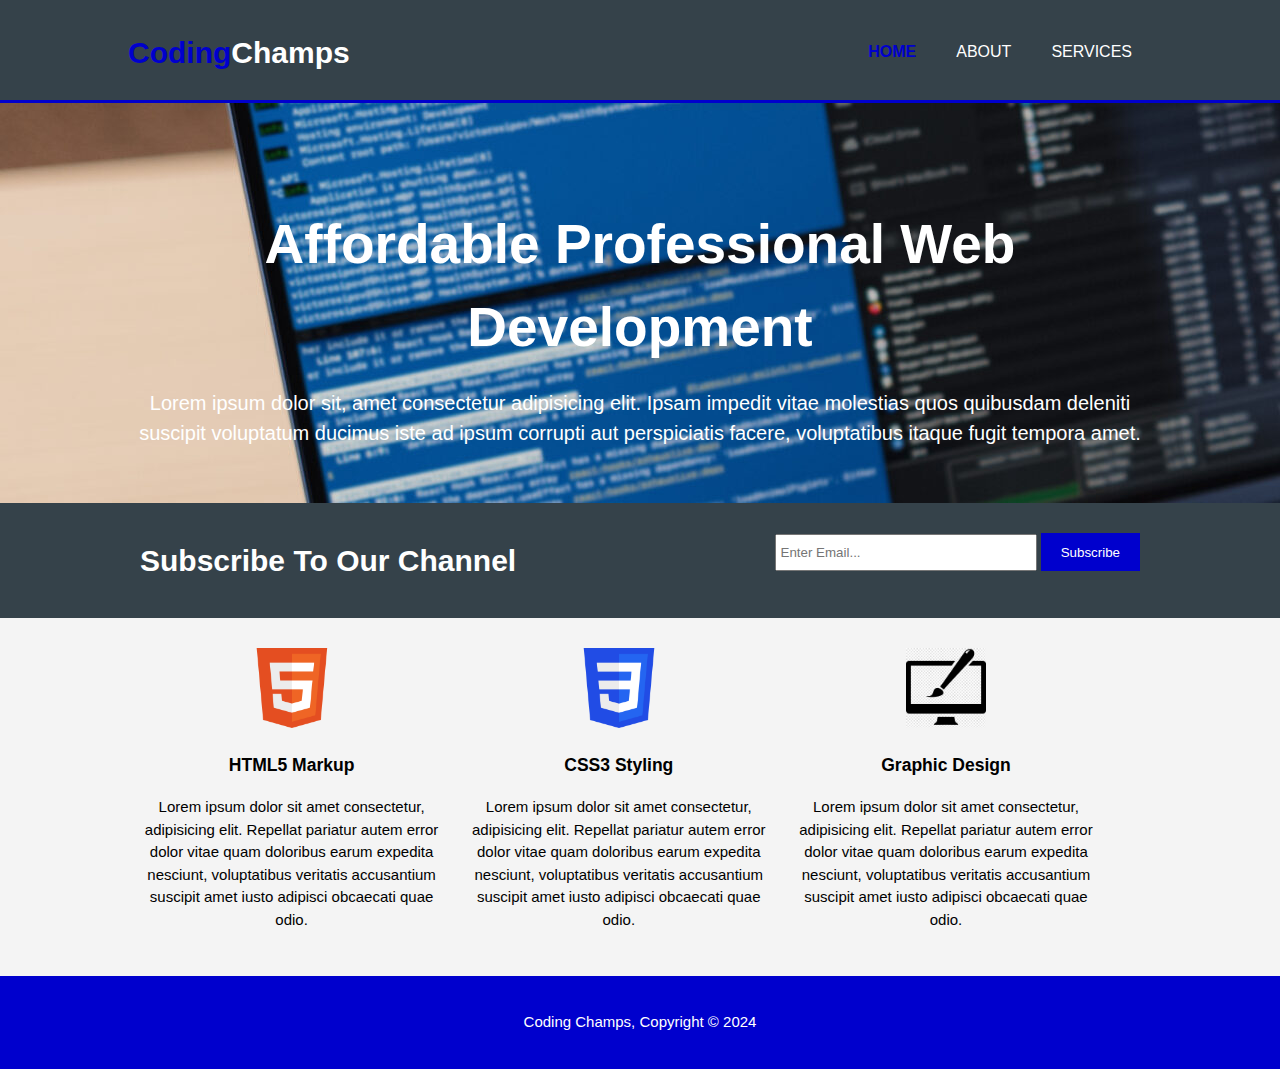
<file: index.html>
<!DOCTYPE html>
 <html lang="en">
  <head>
    <meta charset="UTF-8">
    <meta name="viewport" content="width=device-width, initial-scale=1.0">
     <meta name="description" content="Affordable Web Design">
     <meta name="Keywords" content="web design, affordable web design, professional web design">
    <meta name="author" content="ShadowX">
    <title>Coding Champs | Welcome</title>
<link rel="stylesheet" href="./css/style.css">
</head>
<body>
  <header>
    <div class="container">
      <div id="branding">
        <h1><span class="highlight">Coding</span>Champs</h1>
      </div>
      <nav>
        <ul>
          <li class="current"><a href="index.html">Home</a></li>
          <li><a href="about.html">About</a></li>
          <li><a href="services.html">Services</a></li>
        </ul>
      </nav>
    </div>
  </header>

  <section id="showcase">
    <div class="container">
      <h1>Affordable  Professional Web Development</h1>
      <p>Lorem ipsum dolor sit, amet consectetur adipisicing elit. Ipsam impedit vitae molestias quos quibusdam deleniti suscipit voluptatum ducimus iste ad ipsum corrupti aut perspiciatis facere, voluptatibus itaque fugit tempora amet.</p>
    </div>
  </section>

  <section id="newsletter">
    <div class="container">
      <h1>Subscribe To Our Channel</h1>
      <form>
        <input type="email" placeholder="Enter Email...">
        <button type="submit" class="button_1">Subscribe</button>
      </form>
    </div>
  </section>

  <section id="boxes">
    <div class="container">
      <div class="box">
        <img src="./img/Html.jpg">
        <h3>HTML5 Markup</h3>
        <p>Lorem ipsum dolor sit amet consectetur, adipisicing elit. Repellat pariatur autem error dolor vitae quam doloribus earum expedita nesciunt, voluptatibus veritatis accusantium suscipit amet iusto adipisci obcaecati quae odio.</p>
      </div>
      <div class="box">
        <img src="./img/CSS.jpg">
        <h3>CSS3 Styling</h3>
        <p>Lorem ipsum dolor sit amet consectetur, adipisicing elit. Repellat pariatur autem error dolor vitae quam doloribus earum expedita nesciunt, voluptatibus veritatis accusantium suscipit amet iusto adipisci obcaecati quae odio.</p>
      </div>
      <div class="box">
        <img src="./img/Graphic Design.jpg">
        <h3>Graphic Design</h3>
        <p>Lorem ipsum dolor sit amet consectetur, adipisicing elit. Repellat pariatur autem error dolor vitae quam doloribus earum expedita nesciunt, voluptatibus veritatis accusantium suscipit amet iusto adipisci obcaecati quae odio.</p>
      </div>
    </div>
  </section>

  <footer>
   <p>Coding Champs, Copyright &copy; 2024</p>
  </footer>
</body>
</file>
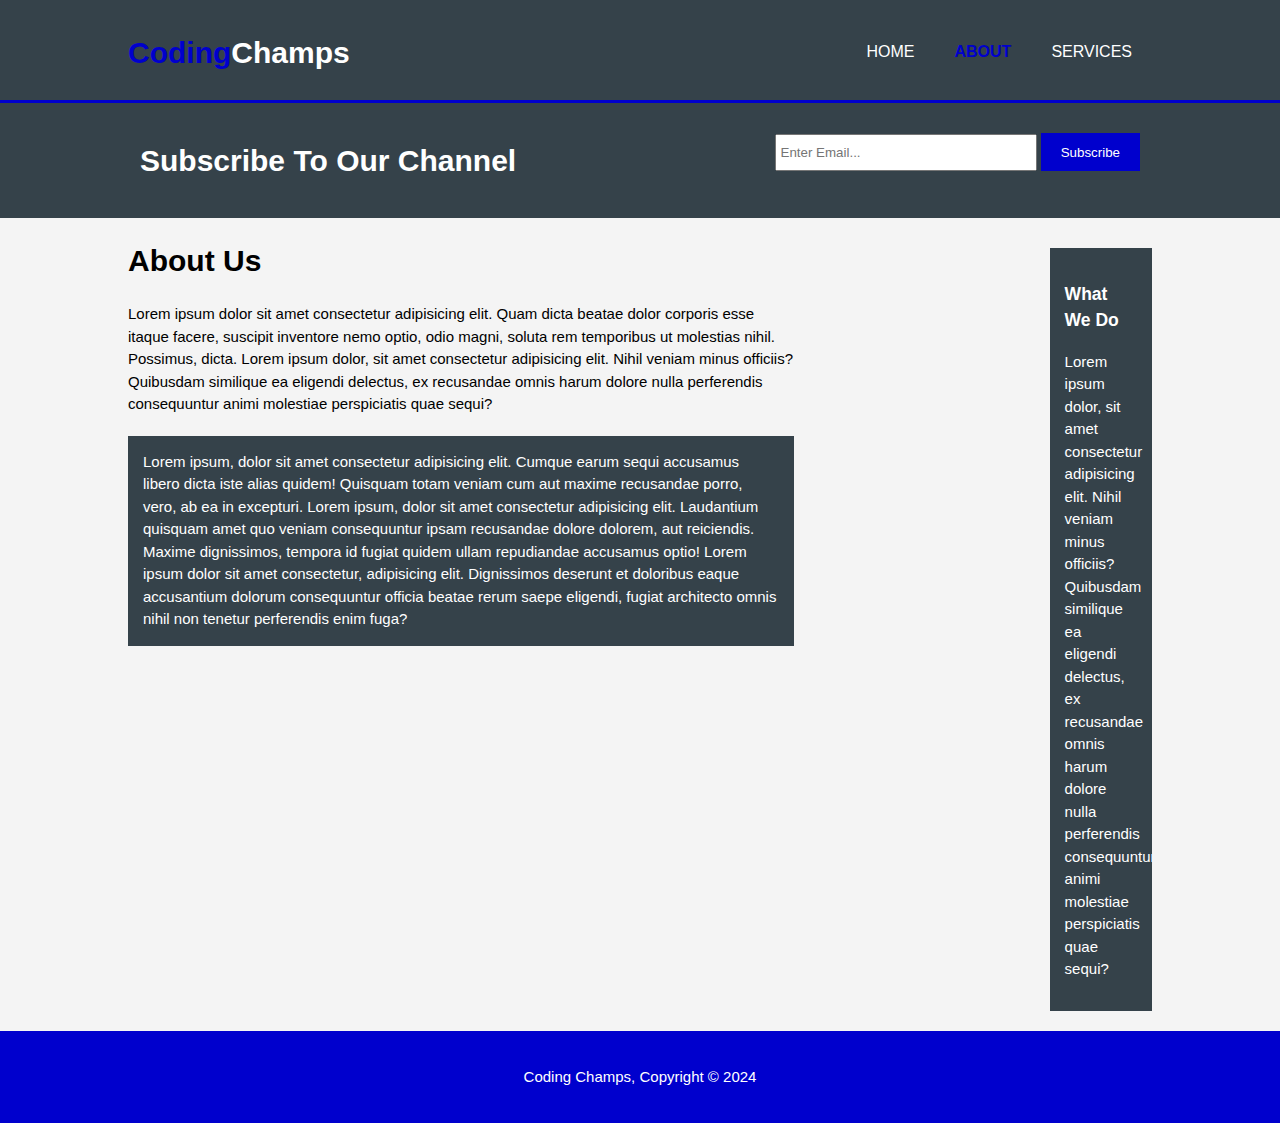
<file: about.html>
<!DOCTYPE html>
 <html lang="en">
  <head>
    <meta charset="UTF-8">
    <meta name="viewport" content="width=device-width, initial-scale=1.0">
     <meta name="description" content="Affordable Web Design">
     <meta name="Keywords" content="web design, affordable web design, professional web design">
    <meta name="author" content="ShadowX">
    <title>Coding Champs | About</title>
<link rel="stylesheet" href="./css/style.css">
</head>
<body>
  <header>
    <div class="container">
      <div id="branding">
        <h1><span class="highlight">Coding</span>Champs</h1>
      </div>
      <nav>
        <ul>
          <li><a href="index.html">Home</a></li>
          <li class="current"><a href="about.html">About</a></li>
          <li><a href="services.html">Services</a></li>
        </ul>
      </nav>
    </div>
  </header>

  <section id="newsletter">
    <div class="container">
      <h1>Subscribe To Our Channel</h1>
      <form>
        <input type="email" placeholder="Enter Email...">
        <button type="submit" class="button_1">Subscribe</button>
      </form>
    </div>
  </section>

  <section id="main">
    <div class="container">
        <article id="main-col">
            <h1 class="page-title">About Us</h1>
      <p>
        Lorem ipsum dolor sit amet consectetur adipisicing elit. Quam dicta beatae dolor corporis esse itaque facere, suscipit inventore nemo optio, odio magni, soluta rem temporibus ut molestias nihil. Possimus, dicta. Lorem ipsum dolor, sit amet consectetur adipisicing elit. Nihil veniam minus officiis? Quibusdam similique ea eligendi delectus, ex recusandae omnis harum dolore nulla perferendis consequuntur animi molestiae perspiciatis quae sequi?
      </p>
      <p class="dark">
       Lorem ipsum, dolor sit amet consectetur adipisicing elit. Cumque earum sequi accusamus libero dicta iste alias quidem! Quisquam totam veniam cum aut maxime recusandae porro, vero, ab ea in excepturi. Lorem ipsum, dolor sit amet consectetur adipisicing elit. Laudantium quisquam amet quo veniam consequuntur ipsam recusandae dolore dolorem, aut reiciendis. Maxime dignissimos, tempora id fugiat quidem ullam repudiandae accusamus optio! Lorem ipsum dolor sit amet consectetur, adipisicing elit. Dignissimos deserunt et doloribus eaque accusantium dolorum consequuntur officia beatae rerum saepe eligendi, fugiat architecto omnis nihil non tenetur perferendis enim fuga?
      </p>
    </article>

    <aside id="sidebar">
    <div class="dark">
     <h3>What We Do</h3>
     <p>Lorem ipsum dolor, sit amet consectetur adipisicing elit. Nihil veniam minus officiis? Quibusdam similique ea eligendi delectus, ex recusandae omnis harum dolore nulla perferendis consequuntur animi molestiae perspiciatis quae sequi?</p>
    </div>
    </aside>
    </div>
  </section>

  <footer>
   <p>Coding Champs, Copyright &copy; 2024</p>
  </footer>
</body>
</file>
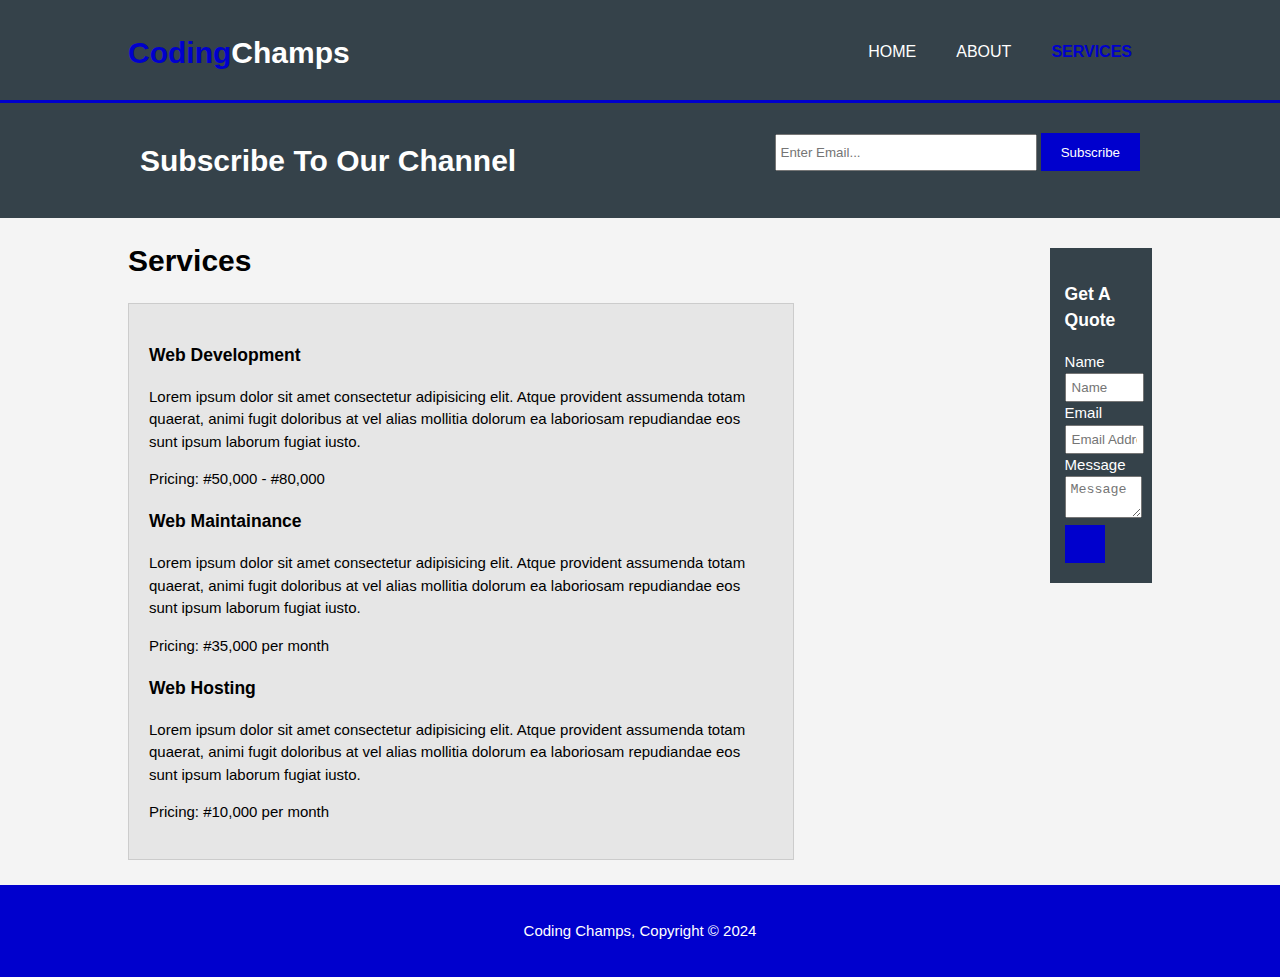
<file: services.html>
<!DOCTYPE html>
 <html lang="en">
  <head>
    <meta charset="UTF-8">
    <meta name="viewport" content="width=device-width, initial-scale=1.0">
     <meta name="description" content="Affordable Web Design">
     <meta name="Keywords" content="web design, affordable web design, professional web design">
    <meta name="author" content="ShadowX">
    <title>Coding Champs | Services</title>
<link rel="stylesheet" href="./css/style.css">
</head>
<body>
  <header>
    <div class="container">
      <div id="branding">
        <h1><span class="highlight">Coding</span>Champs</h1>
      </div>
      <nav>
        <ul>
          <li><a href="index.html">Home</a></li>
          <li><a href="about.html">About</a></li>
          <li class="current"><a href="services.html">Services</a></li>
        </ul>
      </nav>
    </div>
  </header>

  <section id="newsletter">
    <div class="container">
      <h1>Subscribe To Our Channel</h1>
      <form>
        <input type="email" placeholder="Enter Email...">
        <button type="submit" class="button_1">Subscribe</button>
      </form>
    </div>
  </section>

  <section id="main">
    <div class="container">
        <article id="main-col">
            <h1 class="page-title">Services</h1>
              <ul id="services">
               <li>
                <h3>Web Development</h3>
                <p>Lorem ipsum dolor sit amet consectetur adipisicing elit. Atque provident assumenda totam quaerat, animi fugit doloribus at vel alias mollitia dolorum ea laboriosam repudiandae eos sunt ipsum laborum fugiat iusto.</p>
                <p>Pricing: #50,000 - #80,000</p>
                <h3>Web Maintainance</h3>
                <p>Lorem ipsum dolor sit amet consectetur adipisicing elit. Atque provident assumenda totam quaerat, animi fugit doloribus at vel alias mollitia dolorum ea laboriosam repudiandae eos sunt ipsum laborum fugiat iusto.</p>
                <p>Pricing: #35,000 per month</p>
                <h3>Web Hosting</h3>
                <p>Lorem ipsum dolor sit amet consectetur adipisicing elit. Atque provident assumenda totam quaerat, animi fugit doloribus at vel alias mollitia dolorum ea laboriosam repudiandae eos sunt ipsum laborum fugiat iusto.</p>
                <p>Pricing: #10,000 per month</p>
               </li>
              </ul>
    </article>

    <aside id="sidebar">
    <div class="dark">
     <h3>Get A Quote</h3>
     <form class="quote">
    <div>
        <label>Name</label><br>
        <input type="text" placeholder="Name">
    </div>
    <div>
        <label>Email</label><br>
        <input type="text" placeholder="Email Address">
    </div>
    <div>
        <label>Message</label><br>
        <textarea placeholder="Message"></textarea>
    </div>
    <button class="button_1" type="submit"></button>
     </form>
    </div>
    </aside>
    </div>
  </section>

  <footer>
   <p>Coding Champs, Copyright &copy; 2024</p>
  </footer>
</body>
</file>
<file: css/style.css>
body{
    font: 15px/1.5 Arial, Helvetica,sans-serif;
    padding:0;
    margin:0;
    background-color:#f4f4f4;
}

/* Global */
.container{
    width:80%;
    margin:auto;
    overflow:hidden;
}

ul{
    margin:0;
    padding:0;
}

.button_1{
    height:38px;
    background:#0000cd;
    border:0;
    padding-left:20px;
    padding-right:20px;
    color:#ffffff;
}

.dark{
    padding:15px;
    background:#35424a;
    color:#ffffff;
    margin-top: 20px;
    min-height:70px;

}

/* Header **/
header{
    background:#35424a;
    color:#ffffff;
    padding-top:30px;
    min-height:70px;
    border-bottom:#0000cd 3px solid;
}

header a{
    color:#ffffff;
    text-decoration:none;
    text-transform: uppercase;
    font-size:16px;
}

header li{
    float: left;
    display:inline;
    padding: 0 20px 0 20px;
}

header #branding{
    float:left;
}

header #branding h1{
    margin:0;
}

header nav{
    float:right;
    margin-top:10px;
}

header .highlight, header .current a{
    color:#0000cd;
    font-weight:bold;
}

header a:hover{
    color:#cccccc;
    font-weight:bold;
}

/* Showcase */
#showcase{
    min-height:400px;
    background:url('../img/Showcase.jpg') no-repeat 0 -400px;
    text-align:center;
    color:#ffffff;
}

#showcase h1{
    margin-top:100px;
    font-size:55px;
    margin-bottom:10px;
}

#showcase p{
    font-size:20px;
}

/* newsletter */
#newsletter{
    padding:15px;
    color:#ffffff;
    background:#35424a;
}

#newsletter h1{
    float:left;
}

#newsletter form{
    float:right;
    margin-top:15px;
}

#newsletter input[type='email']{
    padding:4px;
    height:25px;
    width:250px;
}

/* Boxes */
#boxes{
    margin-top:20px;
}

#boxes .box{
    float:left;
    text-align: center;
    width:30%;
    padding:10px;
}

#boxes .box img{
    width:80px;
}

/* sidebar */
aside#sidebar{
    float:right;
    width:10%;
    margin-top:10px;
}

aside#sidebar .quote input, aside#sidebar .quote textarea{
    width:90%;
    padding:5px;
}

/*main-col */
article#main-col{
    float:left;
    width:65%;
}

/* services */
ul#services{
    list-style: none;
    padding:20px;
    border:#cccccc solid 1px;
    margin-bottom:5px;
    background:#e6e6e6;
}

footer{
    padding:20px;
    margin-top:20px;
    color:#ffffff;
    background:#0000cd;
    text-align: center;
}

/* media Queries */
@media(max-width: 768px){
  header #branding,
  header nav,
  header nav li,
  #newsletter h1,
  #newsletter form,
  #boxes .box,
  article#main-col,
  aside#sidebar{
    float: none;
    text-align: center;
    width:100%;
  }

  header{
    padding-bottom:20px;
}

#showcase h1{
    margin-top:40px;
}

#newsletter button, .quote button{
    display:block;
    width: 100%;
}

#newsletter form input[type="email"],   .quote input, .quote textarea{
    width:100%;
    margin-bottom:5px;
}
}
</file>
